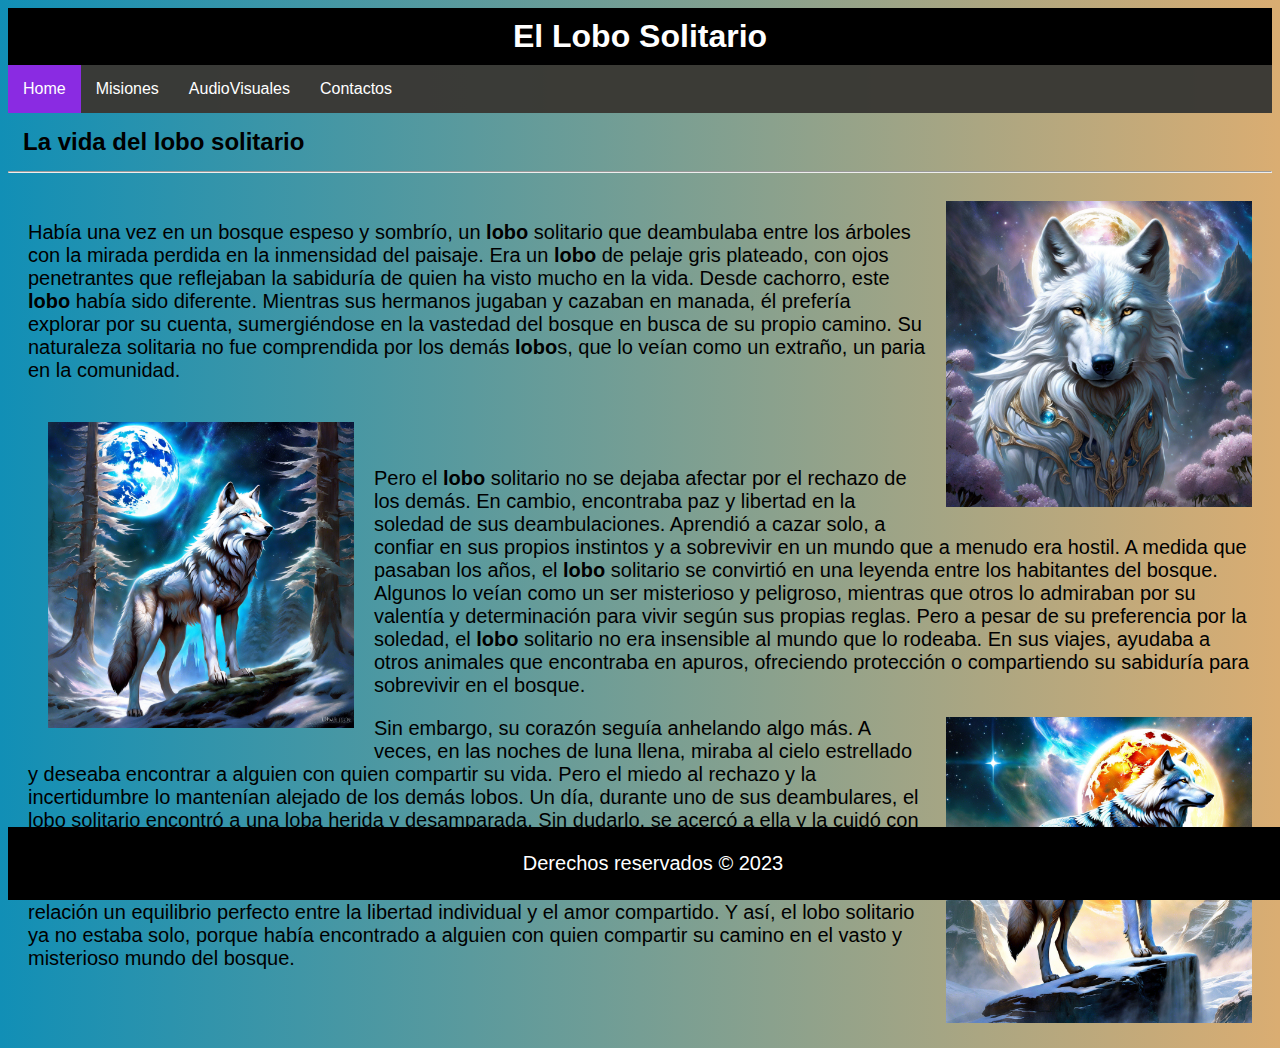
<file: index.html>
<!DOCTYPE html>
<html lang="en">

<head>
    <meta charset="UTF-8">
    <meta name="viewport" content="width=device-width, initial-scale=1.0">
    <link rel="stylesheet" href="style.css">
    <link rel="stylesheet" href="styles/index.css">
    <title>El Lobo</title>

     </head>

<body>
    <header>
        <h1>El Lobo Solitario</h1>
        <nav>
            <ul>
                <li><a class="active" href="index.html">Home</a></li>
                <li><a href="misiones.html">Misiones</a></li>
                <li><a href="audiovisuales.html">AudioVisuales</a></li>
                <li><a href="contacto.html">Contactos</a></li>

            </ul>
        </nav>
    </header>
    <h2 class="subtitulo">
        La vida del lobo solitario
    </h2>
    <hr>

    <article class="container">

        <img class="image" src="asset/img/wolf/download.png" alt="lobo">

        <p class="parrafo1">

            Había una vez en un bosque espeso y sombrío, un <b>lobo</b> solitario que deambulaba entre los árboles con
            la
            mirada perdida en la inmensidad del paisaje. Era un <b>lobo</b> de pelaje gris plateado, con ojos
            penetrantes que
            reflejaban la sabiduría de quien ha visto mucho en la vida.

            Desde cachorro, este <b>lobo</b> había sido diferente. Mientras sus hermanos jugaban y cazaban en manada, él
            prefería explorar por su cuenta, sumergiéndose en la vastedad del bosque en busca de su propio camino. Su
            naturaleza solitaria no fue comprendida por los demás <b>lobo</b>s, que lo veían como un extraño, un paria
            en la
            comunidad.
        </p>
        <img class=" image2" src="asset/img/wolf/download (1).png" alt="lobo1">

        <p class="parrafo2">

            Pero el <b>lobo</b> solitario no se dejaba afectar por el rechazo de los demás. En cambio, encontraba paz y
            libertad en la soledad de sus deambulaciones. Aprendió a cazar solo, a confiar en sus propios instintos y a
            sobrevivir en un mundo que a menudo era hostil.

            A medida que pasaban los años, el <b>lobo</b> solitario se convirtió en una leyenda entre los habitantes del
            bosque. Algunos lo veían como un ser misterioso y peligroso, mientras que otros lo admiraban por su valentía
            y determinación para vivir según sus propias reglas.

            Pero a pesar de su preferencia por la soledad, el <b>lobo</b> solitario no era insensible al mundo que lo
            rodeaba.
            En sus viajes, ayudaba a otros animales que encontraba en apuros, ofreciendo protección o compartiendo su
            sabiduría para sobrevivir en el bosque.

        </p>
        <img class="image3" src="asset/img/wolf/download (2).png" alt="lobo2">
        <p>
            Sin embargo, su corazón seguía anhelando algo más. A veces, en las noches de luna llena, miraba al cielo
            estrellado y deseaba encontrar a alguien con quien compartir su vida. Pero el miedo al rechazo y la
            incertidumbre lo mantenían alejado de los demás lobos.

            Un día, durante uno de sus deambulares, el lobo solitario encontró a una loba herida y desamparada. Sin
            dudarlo, se acercó a ella y la cuidó con ternura, compartiendo su comida y ofreciéndole refugio en su
            guarida. Con el tiempo, la loba sanó y juntos formaron una pareja, explorando el bosque juntos y enfrentando
            los desafíos de la vida en compañía el uno del otro.

            Aunque seguían siendo lobos solitarios en esencia, encontraron en su relación un equilibrio perfecto entre
            la libertad individual y el amor compartido. Y así, el lobo solitario ya no estaba solo, porque había
            encontrado a alguien con quien compartir su camino en el vasto y misterioso mundo del bosque.
        </p>





    </article>


    <footer class="footer">
        <p>Derechos reservados &copy; 2023</p>
    </footer>
</body>

</html>
</file>
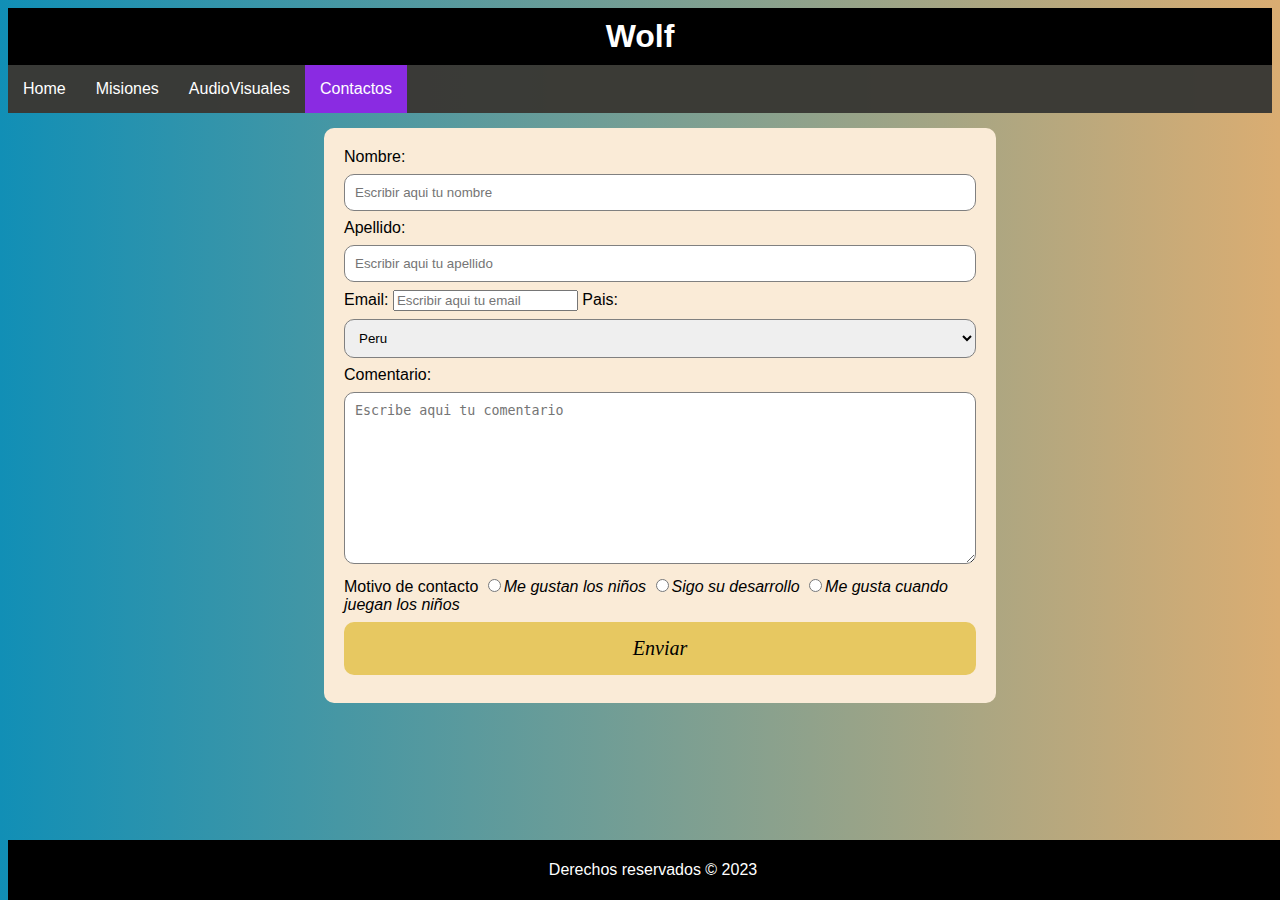
<file: contacto.html>
<!DOCTYPE html>
<html lang="en">

<head>
    <meta charset="UTF-8">
    <meta name="viewport" content="width=device-width, initial-scale=1.0">
    <link rel="stylesheet" href="style.css">
    <link rel="stylesheet" href="styles/contactos.css">




</head>


<body>
    <header>
        <h1>Wolf</h1>
        <nav>
            <ul>
                <li><a href="index.html">Home</a></li>
                <li><a href="misiones.html">Misiones</a></li>
                <li><a href="audiovisuales.html">AudioVisuales</a></li>
                <li><a  class="active" href="contacto.html">Contactos</a></li>

            </ul>
        </nav>
    </header>

    
<div class="contenedor-formulario">
    <form>
        <label for="nombre">Nombre:</label>
        <input type="text" id="nombre" name="nombre" placeholder="Escribir aqui tu nombre" required minlength="3">
        <label for="apellido">Apellido:</label>
        <input type="text" id="apellido" name="apellido" placeholder="Escribir aqui tu apellido" required minlength="3">
        <label for="mail">Email:</label>
        <input type="email" id="mail" name="mail" placeholder="Escribir aqui tu email" required>

        <label for="pais">Pais:</label>
        <select name="pais" id="pais">
            <option value="Peru">Peru</option>
            <option value="China">China</option>
            <option value="Argentina">Argentina</option>
            <option value="Dominicana">Republica Dominicana</option>
            <option value="Ecuador">Ecuador</option>
            <option value="Bolivia">Bolivia</option>
            <option value="USA">Estados Unidos</option>
            <option value="Alemania">Alemania</option>
            <option value="Italia">Italia</option>
        </select>

        <label for="comentario">Comentario:</label>
        <textarea name="comentario" id="comentario" placeholder="Escribe aqui tu comentario" cols="30" rows="10"></textarea>

        <label for="motivo">Motivo de contacto</label>
        <input type="radio" id="motivo" name="motivo"><i>Me gustan los niños</i>
        <input type="radio" id="motivo" name="motivo"><i>Sigo su desarrollo</i>
        <input type="radio" id="motivo" name="motivo"><i>Me gusta cuando juegan los niños</i>

        <input type="submit" value="Enviar">
      
    </form>
</div>

<footer class="footer">
    <p>Derechos reservados &copy; 2023</p>
</footer>
</body>

</html>
</file>
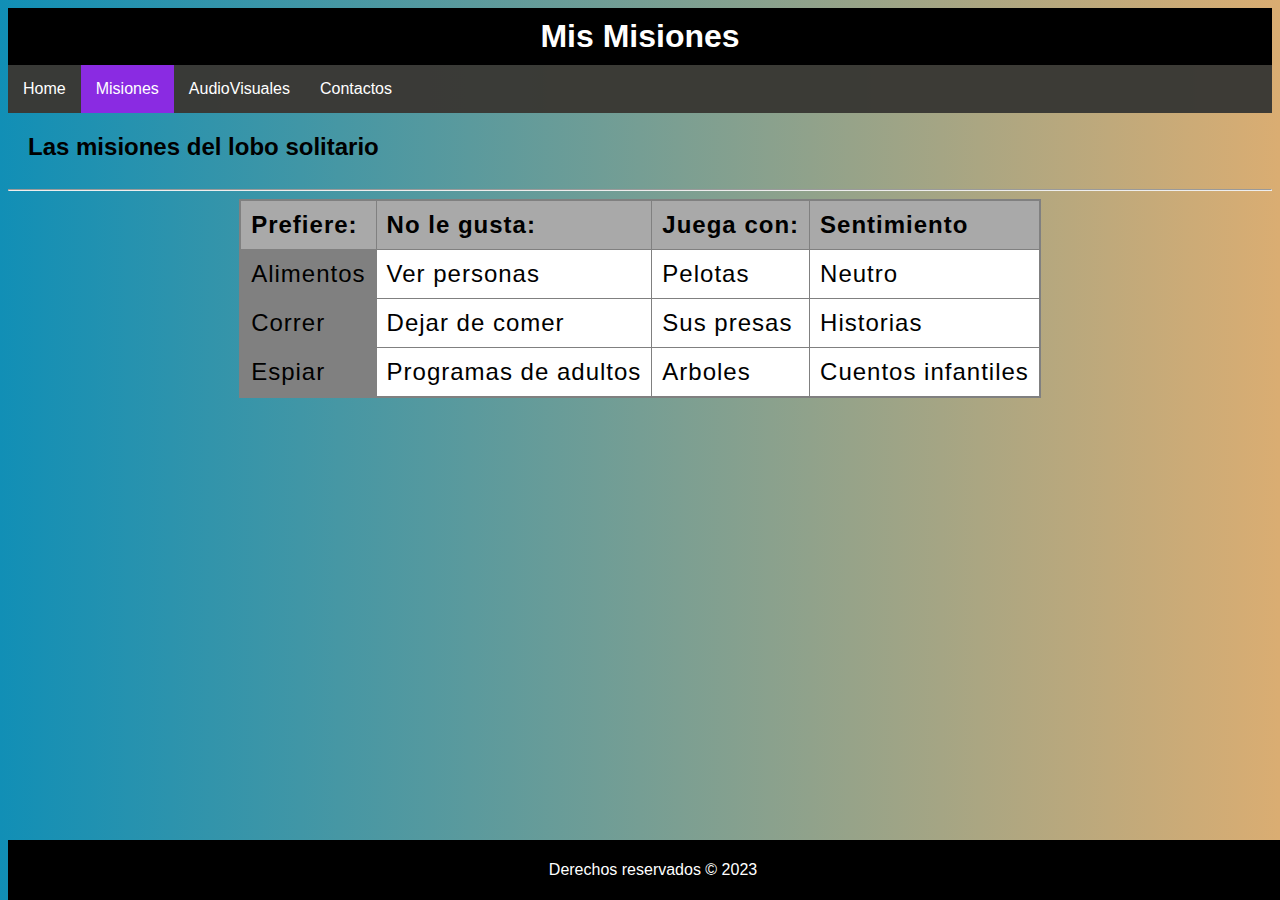
<file: misiones.html>
<!DOCTYPE html>
<html lang="en">

<head>
    <meta charset="UTF-8">
    <meta name="viewport" content="width=device-width, initial-scale=1.0">
    <link rel="stylesheet" href="style.css">
    <link rel="stylesheet" href="styles/misiones.css">

 



</head>

<body>
    <header>
        <h1>Mis Misiones</h1>
        <nav>
            <ul>
                <li><a href="index.html">Home</a></li>
                <li><a class="active" href="misiones.html">Misiones</a></li>
                <li><a href="audiovisuales.html">AudioVisuales</a></li>
                <li><a href="contacto.html">Contactos</a></li>

            </ul>
        </nav>
    </header>
    <h2>
        Las misiones del lobo solitario
    </h2>
    <hr>
    <div class="container">
      
        
        <table>
            <colgroup>
                <col style="background-color: gray;">
                <col>
                <col>
                <col>
                <col>
            </colgroup>
            <th>Prefiere:</th>
            <th>No le gusta:</th>
            <th>Juega con:</th>
            <th>Sentimiento</th>

            <tr>
                <td>Alimentos</td>
                <td>Ver personas</td>
                <td>Pelotas</td>
                <td>Neutro</td>

            </tr>
            <tr>
                <td>Correr</td>
                <td>Dejar de comer</td>
                <td>Sus presas</td>
                <td>Historias</td>

            </tr>
            <tr>
                <td>Espiar</td>
                <td>Programas de adultos</td>
                <td>Arboles</td>
                <td>Cuentos infantiles</td>

            </tr>
        </table>
    </div>

    <footer class="footer">
        <p>Derechos reservados &copy; 2023</p>
    </footer>
</body>

</html>
</file>
<file: style.css>
body{
font-family: 'Lucida Sans', 'Lucida Sans Regular', 'Lucida Grande', 'Lucida Sans Unicode', Geneva, Verdana, sans-serif;
background: linear-gradient(to right, rgb(17, 143, 182), rgb(218, 173, 114));
padding-bottom: 30px;

}

header{
    text-align: center;
}

.active{
    background-color: blueviolet;
}

ul{
    list-style-type: none;
    margin: 0;
    padding: 0;
    overflow: hidden;
    background-color: rgba(58, 57, 53, 0.986);
}

li{
    float: left;
}

li a {
    display: block;
    color: white;
    text-align: center;
    padding: 15px;
    text-decoration: none;
}

li a:hover:not(.active){
    background-color: rgb(99, 95, 95) ;
}

h1{
    background-color: black;
    padding: 10px;
    margin: 0;
    color: white;
}

footer{
    background-color: black;
    color: white;
    padding: 5px;
    text-align: center;
    position: fixed;
    bottom: 0;
    width: 100%;
}
</file>
<file: styles/index.css>
.subtitulo{
    margin: 15px;
    padding: 0;
}

.container{
    max-width: 100%;
    margin: 0 auto;
    padding: 20px;
}

.image{
float: right;
margin: 0 0 20px 20px;
max-width: 25%;
height: auto;

}

.image2{

    float: left;
    margin: 20px 20px 20px 20px;
    max-width: 25%;
    height: auto;
}
.image3{

    float: right;
    margin: 0 0 20px 20px;
    max-width: 25%;
    height: auto;
}

.parrafo2{
margin-top: 85px;
}
p{
    font-size: 20px;
}
</file>
<file: styles/contactos.css>
.contenedor-formulario {
    background-color: antiquewhite;
    border-radius: 10px;
    margin: 15px 0;
    padding: 20px;
    width: 50%;
    position: relative;
    left: 25%;

}

input[type="text"],
input[type="mail"],
select,
textarea {
    width: 100%;
    padding: 10px;
    margin: 8px 0;
    border: 1px solid grey;
    border-radius: 10px;
    box-sizing: border-box;
}

input[type="submit"] {
    width: 100%;
    background-color: rgb(231, 200, 97);
    color: black;
    padding: 15px 20px;
    margin: 8px 0;
    border: none;
    font-family: 'Times New Roman', Times, serif;
    font-style: italic;
    font-size: 20px;
    border-radius: 10px;
    cursor: pointer;
}

input[type="submit"]:hover{

    background-color: green;
}

textarea:focus,input:focus{
    background-color: rgb(146, 207, 235);
}
</file>
<file: styles/misiones.css>
.container{
    display: flex;
    justify-content: center;
}

table{
    border-collapse: collapse;
    border: 2px solid gray;
    letter-spacing: 1px;
    font-size: 1.5rem;
    background-color: white;
}

th{
    text-align: left;
    border: 1px solid gray;
    padding: 10px;
    background-color: darkgray;
}
td{

    border: 1px solid grey;
    padding: 10px;
   
}

h2{
    margin: 0;
    padding: 20px;
}

tr:hover{
background-color: rgb(200, 215, 228);

}
</file>
